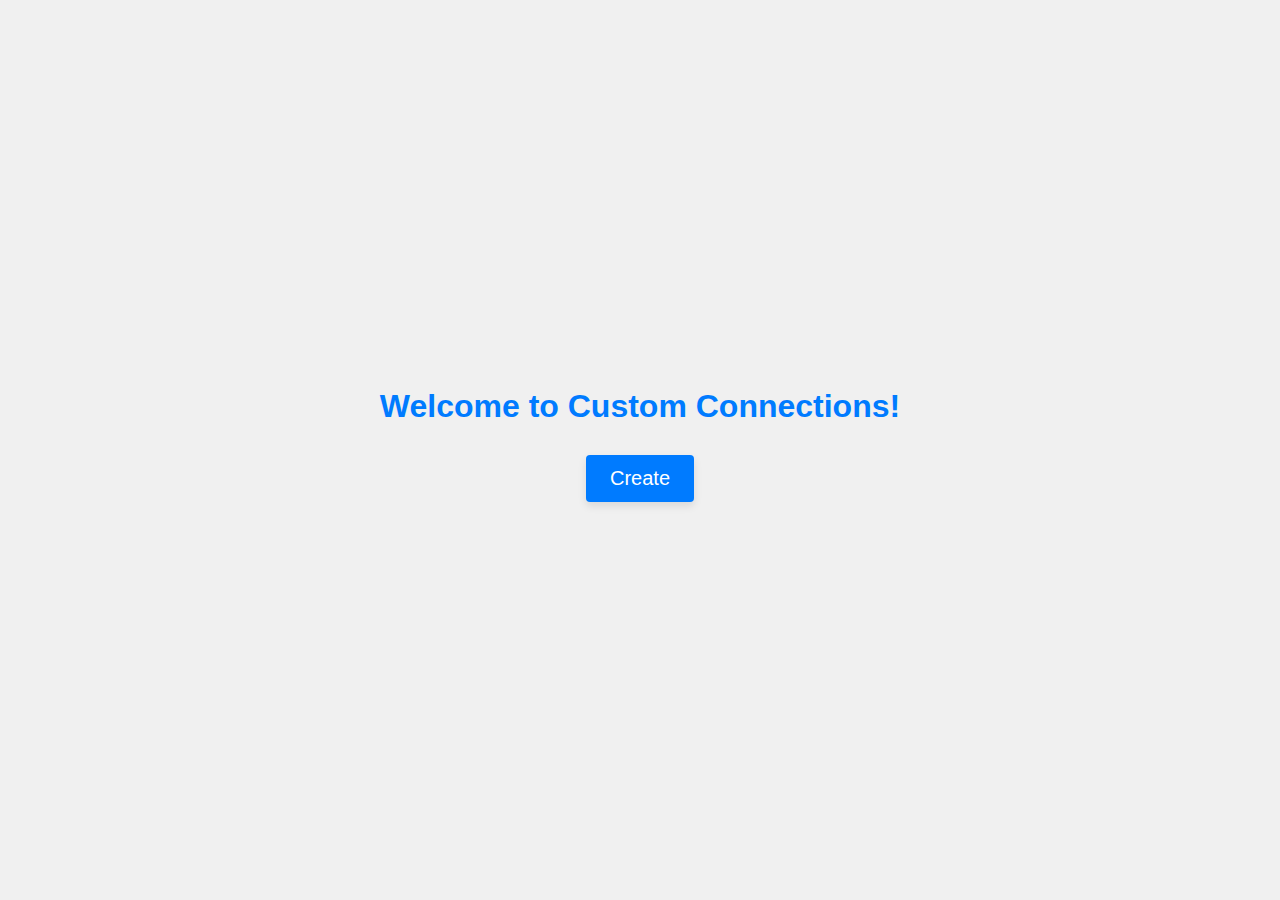
<file: index.html>
<!DOCTYPE html>
<html lang="en">
<head>
  <meta charset="UTF-8">
  <meta name="viewport" content="width=device-width, initial-scale=1.0">
  <title>Custom Connections</title>
  <link rel="icon" type="image/x-icon" href="./images/favicon.ico">
  <script src="./JScripts/index.js"></script>
  <link rel="stylesheet" href="./Styles/indexStyles.css">
</head>
<body>
  <div id="ConnectionsBox">
    <h1>Welcome to Custom Connections!</h1>
    <button id="create">Create</button> <button hidden id="load">Load</button>
  </div>
</body>
</html>
</file>
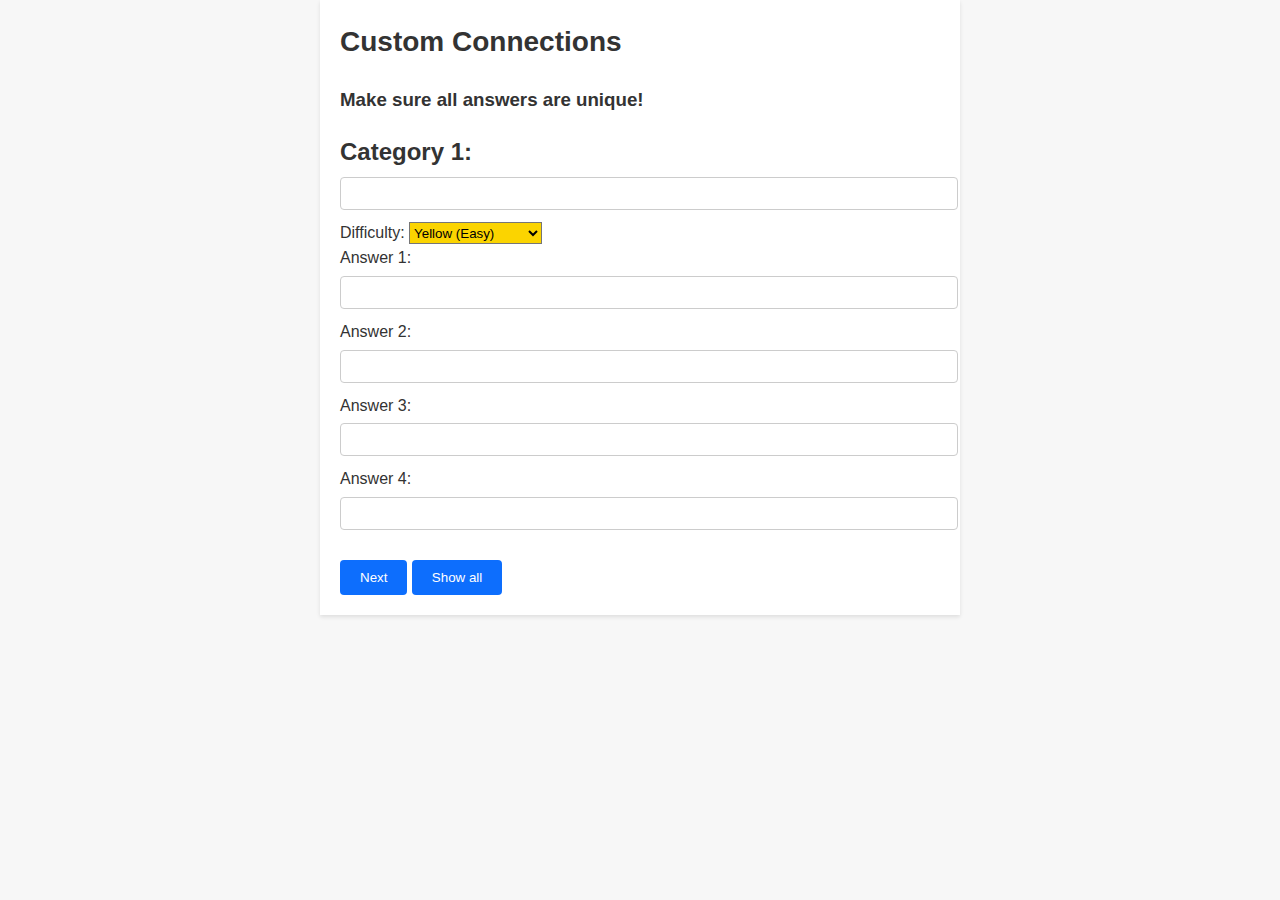
<file: create.html>
<!DOCTYPE html>
<html lang="en">
<head>
  <meta charset="UTF-8">
  <meta name="viewport" content="width=device-width, initial-scale=1.0">
  <title>Custom Connections</title>
  <link rel="icon" type="image/x-icon" href="./images/favicon.ico">
  <script src="./JScripts/createScript.js"></script>
  <script src="./JScripts/createGenerateLink.js"></script>
  <link rel="stylesheet" href="./Styles/createStyles.css">
  <link rel="stylesheet" href="https://cdnjs.cloudflare.com/ajax/libs/font-awesome/6.0.0-beta3/css/all.min.css">
</head>
<body>
  <div id="ConnectionsBox">
    <h1>Custom Connections</h1>
    <h3>Make sure all answers are unique!</h3>
    <form id="connectionsForm">
      <div id="category1Content">
        <label for="category1"><h2>Category 1:</h2></label>
        <input type="text" id="category1" required>
        <br />
        <label id="difficulty" for="category1Color">Difficulty:</label>
        <select name="category1Color" id="category1Color" required>
            <option class="yellowOption" value="yellow">Yellow (Easy)</option>
            <option class="greenOption" value="green">Green (Medium)</option>
            <option class="blueOption" value="blue">Blue (Hard)</option>
            <option class="purpleOption" value="purple">Purple (Very Hard)</option>
        </select>
        <br />
        <label for="category1Answer1">Answer 1:</label>
        <input type="text" id="category1Answer1" required>
        <br />
        <label for="category1Answer2">Answer 2:</label>
        <input type="text" id="category1Answer2" required>
        <br />
        <label for="category1Answer3">Answer 3:</label>
        <input type="text" id="category1Answer3" required>
        <br />
        <label for="category1Answer4">Answer 4:</label>
        <input type="text" id="category1Answer4" required>
      </div>
      <div id="category2Content">
        <label for="category2"><h2>Category 2:</h2></label>
        <input type="text" id="category2" required>
        <br />
        <label id="difficulty" for="category2Color">Difficulty:</label>
        <select name="category2Color" id="category2Color" required>
            <option class="yellowOption" value="yellow">Yellow (Easy)</option>
            <option class="greenOption" value="green">Green (Medium)</option>
            <option class="blueOption" value="blue">Blue (Hard)</option>
            <option class="purpleOption" value="purple">Purple (Very Hard)</option>
        </select>
        <br />
        <label for="category2Answer1">Answer 1:</label>
        <input type="text" id="category2Answer1" required>
        <br />
        <label for="category2Answer2">Answer 2:</label>
        <input type="text" id="category2Answer2" required>
        <br />
        <label for="category2Answer3">Answer 3:</label>
        <input type="text" id="category2Answer3" required>
        <br />
        <label for="category2Answer4">Answer 4:</label>
        <input type="text" id="category2Answer4" required>
      </div>
      <div id="category3Content">
        <label for="category3"><h2>Category 3:</h2></label>
        <input type="text" id="category3" required>
        <br />
        <label id="difficulty" for="category3Color">Difficulty:</label>
        <select name="category3Color" id="category3Color" required>
            <option class="yellowOption" value="yellow">Yellow (Easy)</option>
            <option class="greenOption" value="green">Green (Medium)</option>
            <option class="blueOption" value="blue">Blue (Hard)</option>
            <option class="purpleOption" value="purple">Purple (Very Hard)</option>
        </select>
        <br />
        <label for="category3Answer1">Answer 1:</label>
        <input type="text" id="category3Answer1" required>
        <br />
        <label for="category3Answer2">Answer 2:</label>
        <input type="text" id="category3Answer2" required>
        <br />
        <label for="category3Answer3">Answer 3:</label>
        <input type="text" id="category3Answer3" required>
        <br />
        <label for="category3Answer4">Answer 4:</label>
        <input type="text" id="category3Answer4" required>
      </div>
      <div id="category4Content">
        <label for="category4"><h2>Category 4:</h2></label>
        <input type="text" id="category4" required>
        <br />
        <label id="difficulty" for="category4Color">Difficulty:</label>
        <select name="category4Color" id="category4Color" required>
            <option class="yellowOption" value="yellow">Yellow (Easy)</option>
            <option class="greenOption" value="green">Green (Medium)</option>
            <option class="blueOption" value="blue">Blue (Hard)</option>
            <option class="purpleOption" value="purple">Purple (Very Hard)</option>
        </select>
        <br />
        <label for="category4Answer1">Answer 1:</label>
        <input type="text" id="category4Answer1" required>
        <br />
        <label for="category4Answer2">Answer 2:</label>
        <input type="text" id="category4Answer2" required>
        <br />
        <label for="category4Answer3">Answer 3:</label>
        <input type="text" id="category4Answer3" required>
        <br />
        <label for="category4Answer4">Answer 4:</label>
        <input type="text" id="category4Answer4" required>
      </div>
      <div id="extraDetails">
        <label for="lives">Amount of lives:</label>
        <input type="text" id="lives" required>
      </div>
    </form>
    <button id="nextCategory">Next</button> <button id="showAll">Show all</button>
  </div>
  <div id="generateLinkContent">
    <h1>Send link to a friend or two!</h1>
    <br />
    <button onclick="generateLinkWithKeyAndData()">Generate New Link</button>
    <br />
    <div id="share">
    <div id="generatedLinkPreText"></div><span id="generatedLink"></span> <button class="copy-link-button" onclick="copyLinkToClipboard()"><i class="fas fa-copy"></i></button>
    <span hidden>
    <div>or</div>
    <div id="generatedCodePreText"></div><span id="generatedCode"></span> <button class="copy-link-button" onclick="copyCodeToClipboard()"><i class="fas fa-copy"></i></button>
    </span>
  </div>
  </div>
</body>
</html>
</file>
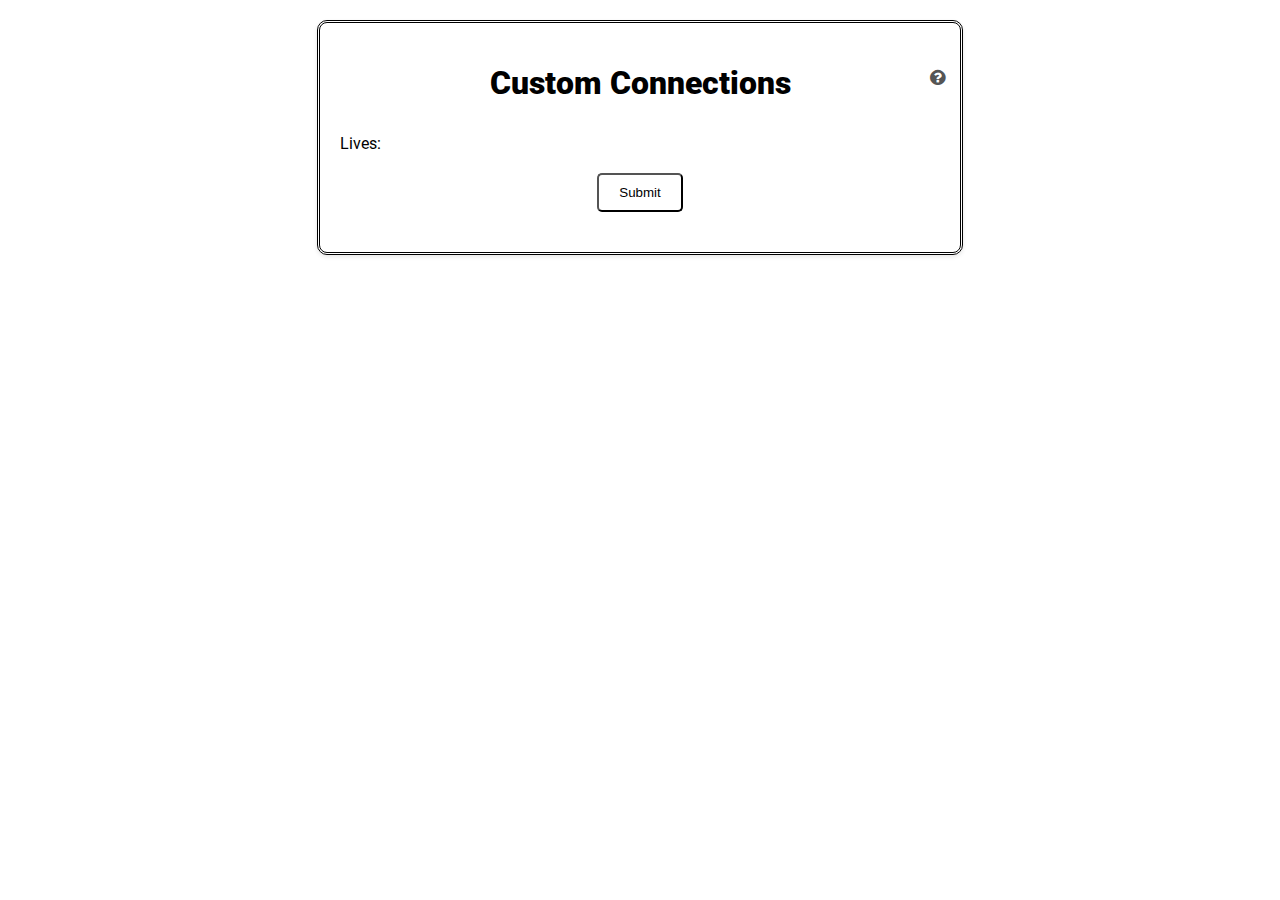
<file: receive.html>
<!DOCTYPE html>
<html lang="en">
<head>
  <meta charset="UTF-8">
  <meta name="viewport" content="width=device-width, initial-scale=1.0">
  <link rel="icon" type="image/x-icon" href="./images/favicon.ico">
  <link rel="stylesheet" href="https://cdnjs.cloudflare.com/ajax/libs/font-awesome/4.7.0/css/font-awesome.min.css">
  <link rel="stylesheet" href="./Styles/receiveStyle.css">
  <script src="./JScripts/receiveData.js"></script>
  <script src="./JScripts/receive.js"></script>
  <title>Custom Connections</title>
</head>
<body id="body">
  <h1>Custom Connections</h1>
  <div id="correctGrid"></div>
  <div id= "grid" class="grid">
  </div>
  <button class="question-button">
    <!-- Cloudflare Question Mark Icon -->
    <i class="fa fa-question-circle"></i>
  </button>
  <div class="tooltip">Click on four items of the same category to remove them.</div>
  <div id="livesText">Lives: <span id="amountOfLives"></span></div>
  <button id="submit-btn">Submit</button>
  <dialog class="modal" id="lost" data-modal>
    <h1>You Lost!</h1>
    <div>You can continue playing but you did lose.</div>
    <button id="closeLost" data-close-modal>Close</button>
  </dialog>
  <dialog class="modal" id="won" data-modal>
    <h1>You Won!</h1>
    <div>Hurray, you did amazing!</div>
    <button id="closeWon" data-close-modal>Close</button>
  </dialog>
</body>
</html>
</file>
<file: Styles/receiveStyle.css>
@font-face {
  font-family: 'Roboto-Bold';
  src: url(./../fonts/Roboto-Bold.ttf);
}

@font-face {
  font-family: 'Roboto-Black';
  src: url(./../fonts/Roboto-Black.ttf);
}

@font-face {
  font-family: 'Roboto-Medium';
  src: url(./../fonts/Roboto-Medium.ttf);
}

@font-face {
  font-family: 'Roboto-Regular';
  src: url(./../fonts/Roboto-Regular.ttf);
}

@font-face {
  font-family: 'Roboto-Thin';
  src: url(./../fonts/Roboto-Thin.ttf);
}

body {
    position: relative;
    margin: 20px auto;
    max-width: 600px;
    padding: 20px;
    background-color: #fff;
    box-shadow: 0 2px 4px rgba(0, 0, 0, 0.1);
}

.grid {
  display: grid;
  grid-template-columns: repeat(4, 1fr);
  gap: 10px;
  margin: 10px;
}

.item {
  font-family: "Roboto-Bold", sans-serif;
  padding: 20px;
  background-color: #EFEFE6;
  border: 1px solid #ccc;
  text-align: center;
  cursor: pointer;
  border-radius: 5px;
  text-transform: uppercase;
  font-weight: bold;
}
  
.item:hover {
  background-color: #EFEFE6;
  box-shadow: 0 0 5px 0 #EFEFE6 inset, 0 0 5px 2px #EFEFE6;
}

.item.selected {
  background-color: #675B5B;
  color: white;
}
  
.item.selected:hover {
  box-shadow: 0 0 5px 0 #675B5B inset, 0 0 5px 2px #675B5B;
  color: white;
}

button {
  display: block;
  margin: 20px auto;
}

.category-label {
  font-weight: bold;
  margin-bottom: 10px;
}

/* New CSS class for the div box that spans full row length */
.full-row {
  grid-column: 1 / -1; /* The div spans across all columns */
}

.full-row {
  font-family: "Roboto-Regular", sans-serif;
  display: grid;
  gap: 10px;
  margin: 10px;
  padding: 20px;
  border: 1px solid #ccc;
  text-align: center;
  cursor: pointer;
  border-radius: 5px;
  white-space: nowrap;
}
  
b {
  font-family: "Roboto-Bold", sans-serif;
  display: contents;
}

.cell-animation {
  animation: swap 0.5s;
}
  
@keyframes swap {
  0% { transform: scale(1, 1); }
  100% { transform: scale(0, 0); }
}

.cell-animation-reverse {
  animation: swap-reverse 0.5s;
}
  
@keyframes swap-reverse {
  0% { transform: scale(0, 0); }
  100% { transform: scale(1, 1); }
}

button {
  display: block;
  margin: 20px auto;
  background-color: white;
  color: #000;
  padding: 10px 20px;
  border-radius: 5px;
  cursor: pointer;
}

button:hover {
  box-shadow: 0 0 2px 0 black inset, 0 0 2px 0 black;
  border: 2px solid black;
  background-color: rgba(0, 0, 0, 0.048);
}

h1 {
  font-family: "Roboto-Black", sans-serif;
  text-align: center;
}

.cell-animation-shake {
  animation: tilt-shaking 0.2s;
}

@keyframes tilt-shaking {
  0% { transform: rotate(0deg); }
  25% { transform: rotate(5deg); }
  50% { transform: rotate(0eg); }
  75% { transform: rotate(-5deg); }
  100% { transform: rotate(0deg); }
}

body {
    border-style: double;
    border-radius: 10px;
}

.question-button {
  position: absolute;
  top: 20px;
  right: 10px;
  background-color: transparent;
  border: none;
  color: #555;
  cursor: pointer;
  font-size: 18px;
  padding: 5px;
  border-radius: 50%;
}

/* Tooltip */
.tooltip {
  font-family: "Roboto-Bold", sans-serif;
  display: none;
  width: 120px;
  background-color: #555;
  color: #fff;
  text-align: center;
  padding: 5px 0;
  border-radius: 6px;
  position: absolute;
  top: -25px;
  right: 20px;
  z-index: 1;
  opacity: 0;
  transition: opacity 0.3s;
  word-wrap: break-word;
  overflow: hidden;
}

.question-button:hover {
  background-color: transparent;
  border: transparent;
  border-style: none;
  box-shadow: none;
}

.question-button:hover ~ .tooltip, .tooltip:hover {
  display: block;
  opacity: 1;
}

.modal {
    position: relative;
    top: -30%;
}

.cell-animation-selected {
  animation: select-Item 0.2s;
}

@keyframes select-Item {
  0% { transform: scale(1, 1); }
  100% { transform: scale(0.8, 0.8); }
}

#livesText {
  font-family: "Roboto-Regular", sans-serif;
}

#amountOfLives{
  font-family: "Roboto-Bold", sans-serif;
}

dialog {
  font-family: "Roboto-Regular", sans-serif;
  border-radius: 5px;
}

option:hover {
  color: #444645;
  background: #ddd;
  }

  @media screen and (max-width: 600px) {
    .grid {
      grid-template-columns: repeat(auto-fill, minmax(80px, 1fr));
    }

    .item {
      padding: 10px;
      font-size: 12px;
    }

    .tooltip {
      width: 120px;
      top: -35px;
    }
  }
</file>
<file: Styles/indexStyles.css>
/* Reset some default styles */
body, h1, button {
    margin: 0;
    padding: 0;
    font-family: Arial, sans-serif;
  }
  
  body {
    background-color: #f0f0f0;
  }
  
  /* Center the content */
  #ConnectionsBox {
    display: flex;
    flex-direction: column;
    align-items: center;
    justify-content: center;
    height: 100vh;
  }
  
  h1 {
    font-size: 32px;
    margin-bottom: 20px;
    color: #007bff;
  }
  
  button {
    background-color: #007bff;
    color: #fff;
    font-size: 20px;
    padding: 12px 24px;
    border: none;
    border-radius: 4px;
    cursor: pointer;
    margin: 10px;
    box-shadow: 0 4px 8px rgba(0, 0, 0, 0.1);
    transition: background-color 0.3s ease, transform 0.3s ease;
  }
  
  button:hover {
    background-color: #0056b3;
    transform: translateY(-2px);
  }
  
  button:focus {
    outline: none;
  }
  
  button::placeholder {
    color: #ccc;
  }
  
  /* Responsive styles */
  @media (max-width: 480px) {
    h1 {
      font-size: 28px;
    }
  
    button {
      font-size: 18px;
    }
  }
  input[type="text"] {
    background-color: #f5f5f5;
    border: 1px solid #ccc;
    border-radius: 4px;
    font-size: 16px;
    padding: 10px 15px;
    margin: 10px;
    width: 300px;
    max-width: 100%;
  }
  
  /* Style the buttons */
  button {
    background-color: #007bff;
    color: #fff;
    font-size: 20px;
    padding: 12px 24px;
    border: none;
    border-radius: 4px;
    cursor: pointer;
    margin: 10px;
    box-shadow: 0 4px 8px rgba(0, 0, 0, 0.1);
    transition: background-color 0.3s ease, transform 0.3s ease;
  }
  
  button:hover {
    background-color: #0056b3;
    transform: translateY(-2px);
  }
  
  button:focus {
    outline: none;
  }
  
  button::placeholder {
    color: #ccc;
  }
  
  /* Responsive styles */
  @media screen and (max-width: 600px) {
    #ConnectionsBox {
      width: 100%;
      max-width: auto;
      align-items: center;
      justify-content: center;
    }

    h1 {
      font-size: 20px;
      margin-bottom: 15px;
    }

    button {
      padding: 8px 16px;
      font-size: 25px;
    }
  }
</file>
<file: Styles/createStyles.css>
/* Reset some default styles to improve consistency */
body, h1, h2, label, button, input {
    margin: 0;
    padding: 0;
    border: none;
    font-family: Arial, sans-serif;
    color: #333;
  }
  
  body {
    background-color: #f7f7f7;
    line-height: 1.6;
  }
  
  /* Center the ConnectionsBox */
  #ConnectionsBox {
    max-width: 600px;
    margin: 0 auto;
    padding: 20px;
    background-color: #fff;
    box-shadow: 0 2px 4px rgba(0, 0, 0, 0.1);
  }
  
  h1 {
    font-size: 28px;
    margin-bottom: 20px;
  }
  
  h2 {
    font-size: 24px;
  }
  
  label {
    display: block;
    margin-bottom: 5px;
  }
  
  input[type="text"] {
    width: 100%;
    padding: 8px;
    border: 1px solid #ccc;
    border-radius: 4px;
    margin-bottom: 10px;
  }
  
  button {
    background-color: #007bff;
    color: #fff;
    padding: 10px 20px;
    border-radius: 4px;
    cursor: pointer;
    transition: background-color 0.3s ease;
  }
  
  button:hover {
    background-color: #0056b3;
  }
  
  /* Add spacing between form elements */
  div[id^="category"] {
    margin-bottom: 20px;
  }

  div[id^="generatedLinkPreText"], div[id^="generatedCodePreText"] {
    display: inline;
  }

  button {
    display: inline;
  }
  
  /* Styling for "Next" and "Show all" buttons */
  #nextCategory,
  #showAll {
    background-color: #0d6efd;
  }
  
  /* Styling for "Done" button */
  #finish {
    background-color: #198754;
  }
  
  /* Styling for the generate link section */
  #generateLinkContent {
    max-width: 600px;
    margin: 40px auto;
    padding: 20px;
    background-color: #fff;
    box-shadow: 0 2px 4px rgba(0, 0, 0, 0.1);
  }
  
  #generateLinkContent h1 {
    font-size: 28px;
    margin-bottom: 20px;
  }
  
  #generatedLink {
    margin-top: 10px;
  }
  
  /* Responsive styles */
  @media (max-width: 480px) {
    #ConnectionsBox, #generateLinkContent {
      padding: 10px;
    }
  }
  
  #generateLinkContent {
    max-width: 600px;
    margin: 40px auto;
    padding: 20px;
    background-color: #fff;
    box-shadow: 0 2px 4px rgba(0, 0, 0, 0.1);
  }
  
  h1 {
    font-size: 28px;
    margin-bottom: 20px;
  }

  .button-container {
    margin: 500px;
    display: inline;
    align-items: center;
    max-width: 220px; /* Set a maximum width for the container */
    flex-wrap: wrap; /* Allow the buttons to wrap if they exceed the width */
  }

  /* Style the "Generate New Link" button with custom size and hover effect */
  button.generate-link-button {
    background-color: #007bff;
    color: #fff;
    padding: 8px 12px; /* Adjust the padding to make the button smaller */
    border-radius: 4px;
    cursor: pointer;
    transition: background-color 0.3s ease;
    display: inline;
    align-items: center;
  }

  button.generate-link-button svg {
    width: 16px;
    height: 16px;
    margin-right: 5px; /* Add spacing between icon and text */
  }

  button.generate-link-button:hover {
    background-color: #0056b3;
  }

  /* Style the "Copy Link" button with custom size and hover effect */
  button.copy-link-button {
    background-color: #007bff;
    color: #fff;
    padding: 8px 12px; /* Adjust the padding to make the button smaller */
    border-radius: 4px;
    cursor: pointer;
    transition: background-color 0.3s ease;
    display: inline;
    align-items: center;
    position: relative; /* Add positioning context for the ::after pseudo-element */
  }

  button.copy-link-button svg {
    width: 16px;
    height: 16px;
    margin-right: 5px; /* Add spacing between icon and text */
  }

  button.copy-link-button:hover {
    background-color: #0056b3;
  }

  /* Custom hover effect to show "Copy" text on the "Copy Link" button */
  button.copy-link-button:hover::after {
    content: "Copy";
    position: absolute;
    background-color: #000;
    color: #fff;
    padding: 4px 8px;
    border-radius: 4px;
    font-size: 12px;
    opacity: 0; /* Start with zero opacity */
    transform: translateY(-100%); /* Move the text above the button */
    transition: opacity 0.2s ease, transform 0.2s ease;
  }

  button.copy-link-button:hover::after {
    opacity: 1; /* Show the "Copy" text on hover */
    transform: translateY(-120%); /* Move the text a bit more above the button */
  }

  /* Responsive styles */
  @media (max-width: 480px) {
  #receivedData, #data1, table {
    padding: 10px;
  }

  .button-container {
    flex-direction: column; /* Stack the buttons below each other on smaller screens */
    max-width: 100%; /* Reset the maximum width to take up the full width */
  }
}

#difficulty {
    display: inline;
}

.yellowOption {
    background-color: #FBD400;
}

.greenOption {
    background-color: #B5E352;
}

.blueOption {
    background-color: #729EEB;
}

.purpleOption {
    background-color: #BC70C4;
}

select {
  min-height: 22px;
  height: auto;
  width: auto;
}
</file>
